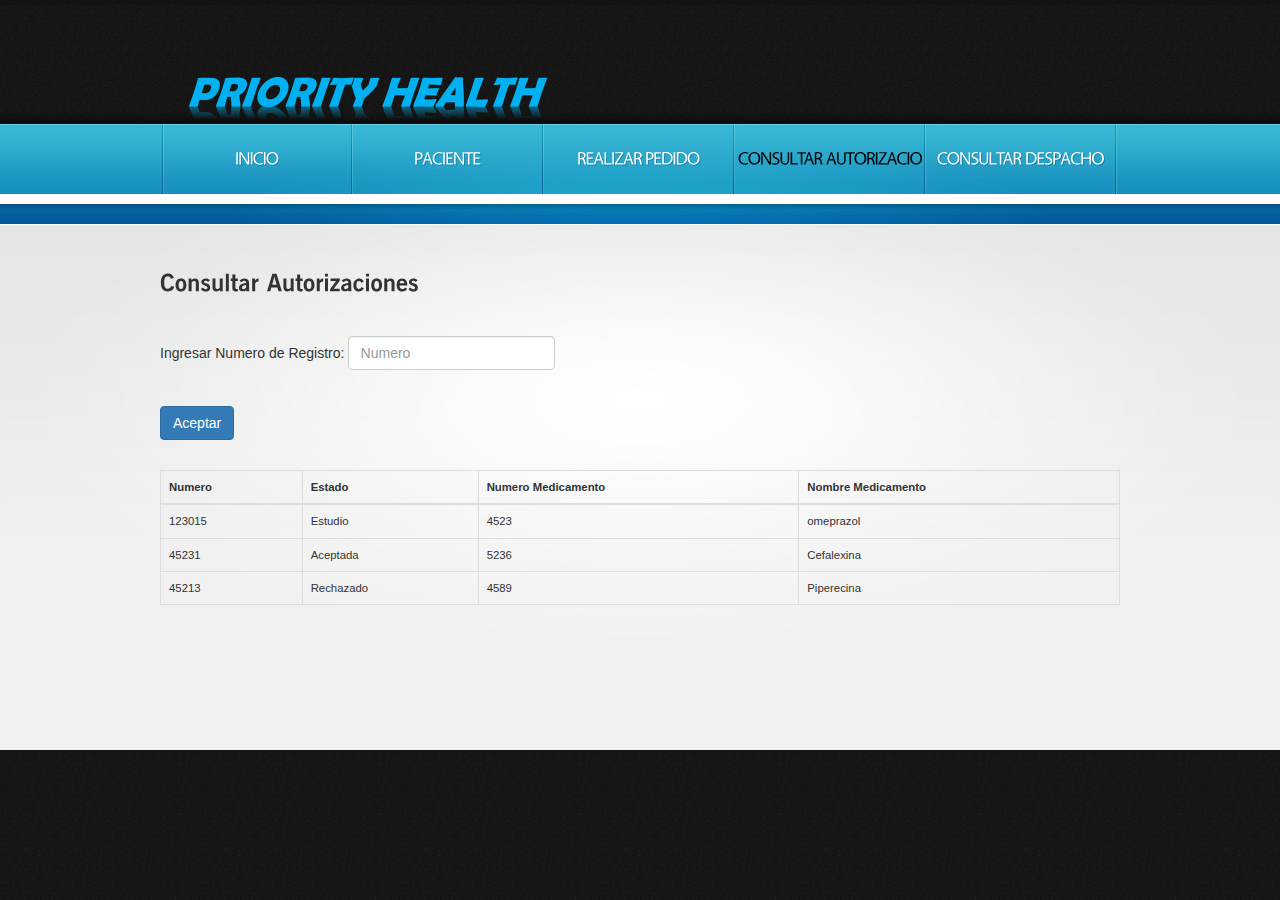
<file: WebApplication1/src/main/webapp/consultarAutorizacion.html>
<!DOCTYPE html>
<html lang="en">
<head>
    <title></title>
    <meta charset="utf-8">
	<meta name="viewport" content="width=device-width, initial-scale=1, maximum-scale=1">
    <link rel="stylesheet" href="css/reset.css" type="text/css" media="screen">
    <link rel="stylesheet" href="css/style.css" type="text/css" media="screen">
    <link rel="stylesheet" href="css/zerogrid.css" type="text/css" media="screen">
	<link rel="stylesheet" href="css/responsive.css" type="text/css" media="screen"> 
	<script src="js/css3-mediaqueries.js"></script>
    <script src="js/jquery-1.6.3.min.js" type="text/javascript"></script>
    <script src="js/cufon-yui.js" type="text/javascript"></script>
    <script src="js/cufon-replace.js" type="text/javascript"></script>
    <script src="js/NewsGoth_400.font.js" type="text/javascript"></script>
	<script src="js/NewsGoth_700.font.js" type="text/javascript"></script>
    <script src="js/NewsGoth_Lt_BT_italic_400.font.js" type="text/javascript"></script>
    <script src="js/Vegur_400.font.js" type="text/javascript"></script> 
    <script src="js/FF-cash.js" type="text/javascript"></script>
	<!--[if lt IE 7]>
    <div style=' clear: both; text-align:center; position: relative;'>
        <a href="http://windows.microsoft.com/en-US/internet-explorer/products/ie/home?ocid=ie6_countdown_bannercode">
        	<img src="http://storage.ie6countdown.com/assets/100/images/banners/warning_bar_0000_us.jpg" border="0" height="42" width="820" alt="You are using an outdated browser. For a faster, safer browsing experience, upgrade for free today." />
        </a>
    </div>
	<![endif]-->
    <!--[if lt IE 9]>
   		<script type="text/javascript" src="js/html5.js"></script>
        <link rel="stylesheet" href="css/ie.css" type="text/css" media="screen">
	<![endif]-->
    
        
        <link href="css/bootstrap.min.css" rel="stylesheet">
</head>

<body id="page4">
	<div class="extra">
    	<!--==============================header=================================-->
        <header>
        	<div class="row-top">
            	<div class="main">
                	<div class="wrapper">
                    	<h1><a href="index.html">Consultar Autorizacion</a></h1>
                       
                    </div>
                </div>
            </div>
            <div class="menu-row">
            	<div class="menu-bg">
                    <div class="main">
                        <nav class="indent-left">
                            <ul class="menu wrapper">
                                <li><a href="index.html">Inicio</a></li>
                                <li><a href="loginPaciente.html">Paciente</a></li>
                                <li><a href="realizarPedido.html">Realizar Pedido</a></li>
                                <li class="active"><a href="consultarAutorizacion.html">Consultar Autorizacio</a></li>
                                <li><a href="consultarDespacho.html">Consultar Despacho</a></li>
                            </ul>
                        </nav>
                    </div>
                </div>
            </div>
            <div class="row-bot">
            	<div class="center-shadow">
                </div>
            </div>
        </header>
        
        <!--==============================content================================-->
        <section id="content"><div class="ic">More Website Templates @ TemplateMonster.com. December10, 2011!</div>
            <div class="content-bg">
                <div class="main">
                    <div class="zerogrid">
                        <div class="wrapper">
                            <article class="col-full">
                            	<h3>Consultar Autorizaciones</h3>
                                <div class="wrapper p3"></div>
                              
                                <form class="form-inline">
                                    <div class="form-group">
                                        <label for="exampleInputName2"><h5>Ingresar Numero de Registro:</h5></label>
                                        <input type="text" class="form-control" id="formGroupInputLarge" placeholder="Numero">
                                    </div>
                                </form>
                                <div class="wrapper p3"></div>          
                                <button type="button" class="btn btn-primary">Aceptar</button>
                               <div class="wrapper p3"></div>
                              
                                <div> 
                                    
                                    <table class="table table-bordered">
                                      <thead>
                                        <tr>
                                          <th>Numero</th>
                                          <th>Estado</th>
                                          <th>Numero Medicamento</th>
                                          <th>Nombre Medicamento</th>
                                        </tr>
                                      </thead>
                                      <tbody>
                                        <tr>
                                          <td>123015</td>
                                          <td>Estudio</td>
                                          <td>4523</td>
                                          <td>omeprazol</td>
                                          
                                        </tr>
                                        <tr>
                                          <td>45231</td>
                                          <td>Aceptada</td>
                                          <td>5236</td>
                                          <td>Cefalexina</td>
                                        </tr>
                                        <tr>
                                          <td>45213</td>
                                          <td>Rechazado</td>
                                          <td>4589</td>
                                          <td>Piperecina</td>
                                       
                                      </tbody>
                                    </table>
                                </div>
                                
                            </article>
                        </div>
                    </div>
                </div>
                <div class="block"></div>
            </div>
        </section>
    </div>
	
	<!--==============================footer=================================-->
    <footer>
        <div class="padding">
            <div class="main">
                <div class="zerogrid">
                    <div class="wrapper">
                        
                            
                    </div>
                </div>
            </div>
        </div>
    </footer>
	<script type="text/javascript"> Cufon.now(); </script>
</body>
</html>
</file>
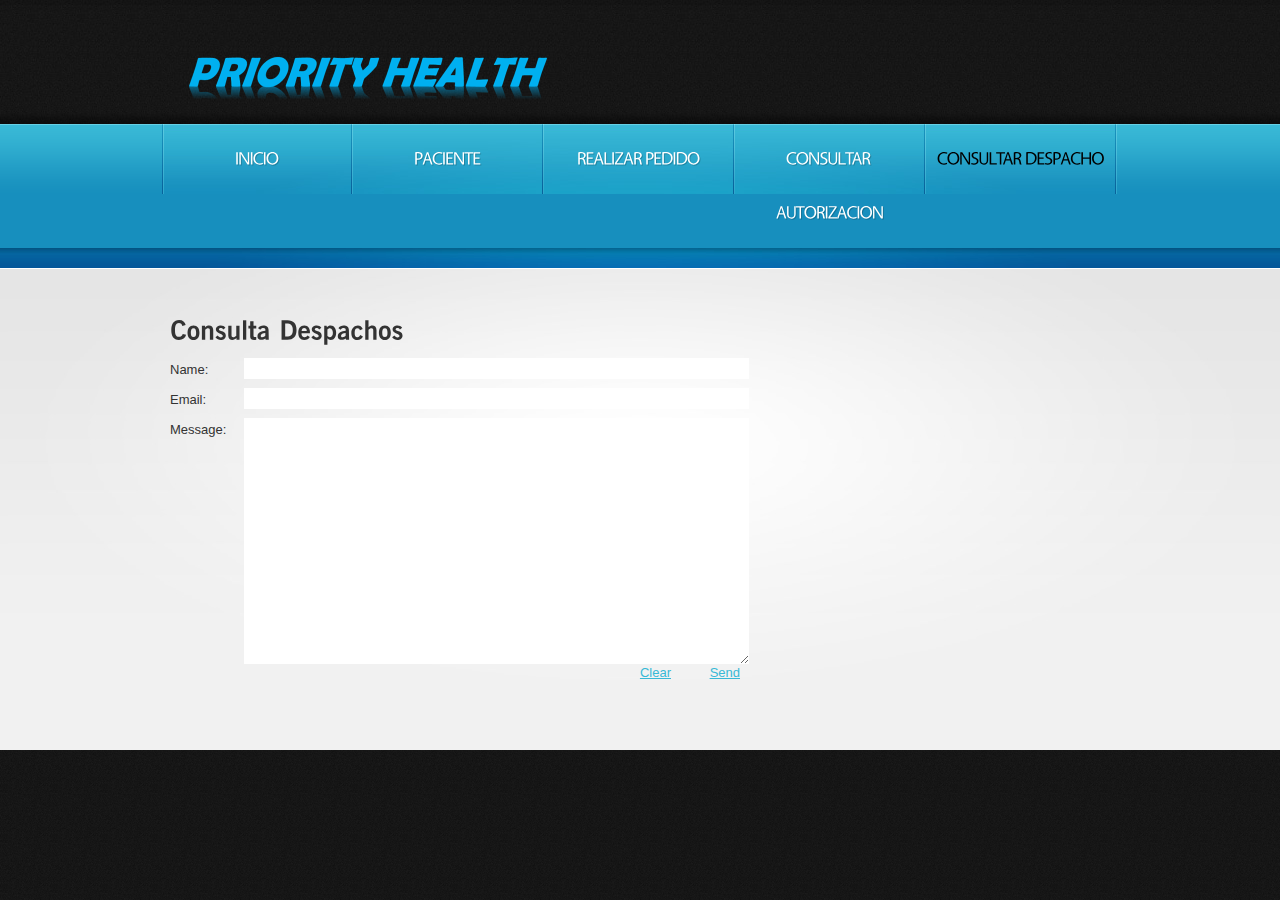
<file: WebApplication1/src/main/webapp/consultarDespacho.html>
<!DOCTYPE html>
<html lang="en">
<head>
    <title></title>
    <meta charset="utf-8">
	<meta name="viewport" content="width=device-width, initial-scale=1, maximum-scale=1">
    <link rel="stylesheet" href="css/reset.css" type="text/css" media="screen">
    <link rel="stylesheet" href="css/style.css" type="text/css" media="screen">
    <link rel="stylesheet" href="css/zerogrid.css" type="text/css" media="screen">
	<link rel="stylesheet" href="css/responsive.css" type="text/css" media="screen"> 
	<script src="js/css3-mediaqueries.js"></script>  
    <script src="js/jquery-1.6.3.min.js" type="text/javascript"></script>
    <script src="js/cufon-yui.js" type="text/javascript"></script>
    <script src="js/cufon-replace.js" type="text/javascript"></script>
    <script src="js/NewsGoth_400.font.js" type="text/javascript"></script>
	<script src="js/NewsGoth_700.font.js" type="text/javascript"></script>
    <script src="js/NewsGoth_Lt_BT_italic_400.font.js" type="text/javascript"></script>
    <script src="js/Vegur_400.font.js" type="text/javascript"></script> 
    <script src="js/FF-cash.js" type="text/javascript"></script>
	<!--[if lt IE 7]>
    <div style=' clear: both; text-align:center; position: relative;'>
        <a href="http://windows.microsoft.com/en-US/internet-explorer/products/ie/home?ocid=ie6_countdown_bannercode">
        	<img src="http://storage.ie6countdown.com/assets/100/images/banners/warning_bar_0000_us.jpg" border="0" height="42" width="820" alt="You are using an outdated browser. For a faster, safer browsing experience, upgrade for free today." />
        </a>
    </div>
	<![endif]-->
    <!--[if lt IE 9]>
   		<script type="text/javascript" src="js/html5.js"></script>
        <link rel="stylesheet" href="css/ie.css" type="text/css" media="screen">
	<![endif]-->
</head>
<body id="page5">
	<div class="extra">
    	<!--==============================header=================================-->
        <header>
        	<div class="row-top">
            	<div class="main">
                	<div class="wrapper">
                    	<h1><a href="index.html">Consulting</a></h1>
                       
                    </div>
                </div>
            </div>
            <div class="menu-row">
            	<div class="menu-bg">
                    <div class="main">
                        <nav class="indent-left">
                            <ul class="menu wrapper">
                                <li><a href="index.html">Inicio</a></li>
                                <li><a href="loginPaciente.html">Paciente</a></li>
                                <li><a href="realizarPedido.html">Realizar Pedido</a></li>
                                <li><a href="consultarAutorizacion.html">Consultar Autorizacion</a></li>
                                <li class="active"><a href="consultarDespacho.html">Consultar Despacho</a></li>
                            </ul>
                        </nav>
                    </div>
                </div>
            </div>
            <div class="row-bot">
            	<div class="center-shadow">
                </div>
            </div>
        </header>
        
        <!--==============================content================================-->
        <section id="content"><div class="ic">More Website Templates @ TemplateMonster.com. December10, 2011!</div>
            <div class="content-bg">
                <div class="main">
                    <div class="zerogrid">
                        <div class="wrapper">
                        	<article class="col-2-3">
								<div class="wrap-col">
                            	<h3>Consulta Despachos</h3>
                                <form id="contact-form2" method="post" enctype="multipart/form-data">                    
                                    <fieldset>
                                          <label><span class="text-form">Name:</span><input name="p1" type="text" /></label>
                                          <label><span class="text-form">Email:</span><input name="p2" type="text" /></label>                              
                                          <div class="wrapper">
                                            <div class="text-form">Message:</div>
                                            <div class="extra-wrap">
                                                <textarea></textarea>
                                                <div class="clear"></div>
                                                <div class="buttons2">
                                                    <a href="#" onClick="document.getElementById('contact-form2').reset()">Clear</a>
                                                    <a href="#" onClick="document.getElementById('contact-form2').submit()">Send</a>
                                                </div> 
                                            </div>
                                          </div>                            
                                    </fieldset>						
                                </form>
								</div>
                            </article>    
                                                 
                        </div>
                    </div>
                </div>
                <div class="block"></div>
            </div>
        </section>
    </div>
	
	<!--==============================footer=================================-->
    <footer>
        <div class="padding">
            <div class="main">
                <div class="zerogrid">
                    <div class="wrapper">
                        
                        
                    </div>
                </div>
            </div>
        </div>
    </footer>
	<script type="text/javascript"> Cufon.now(); </script>
</body>
</html>
</file>
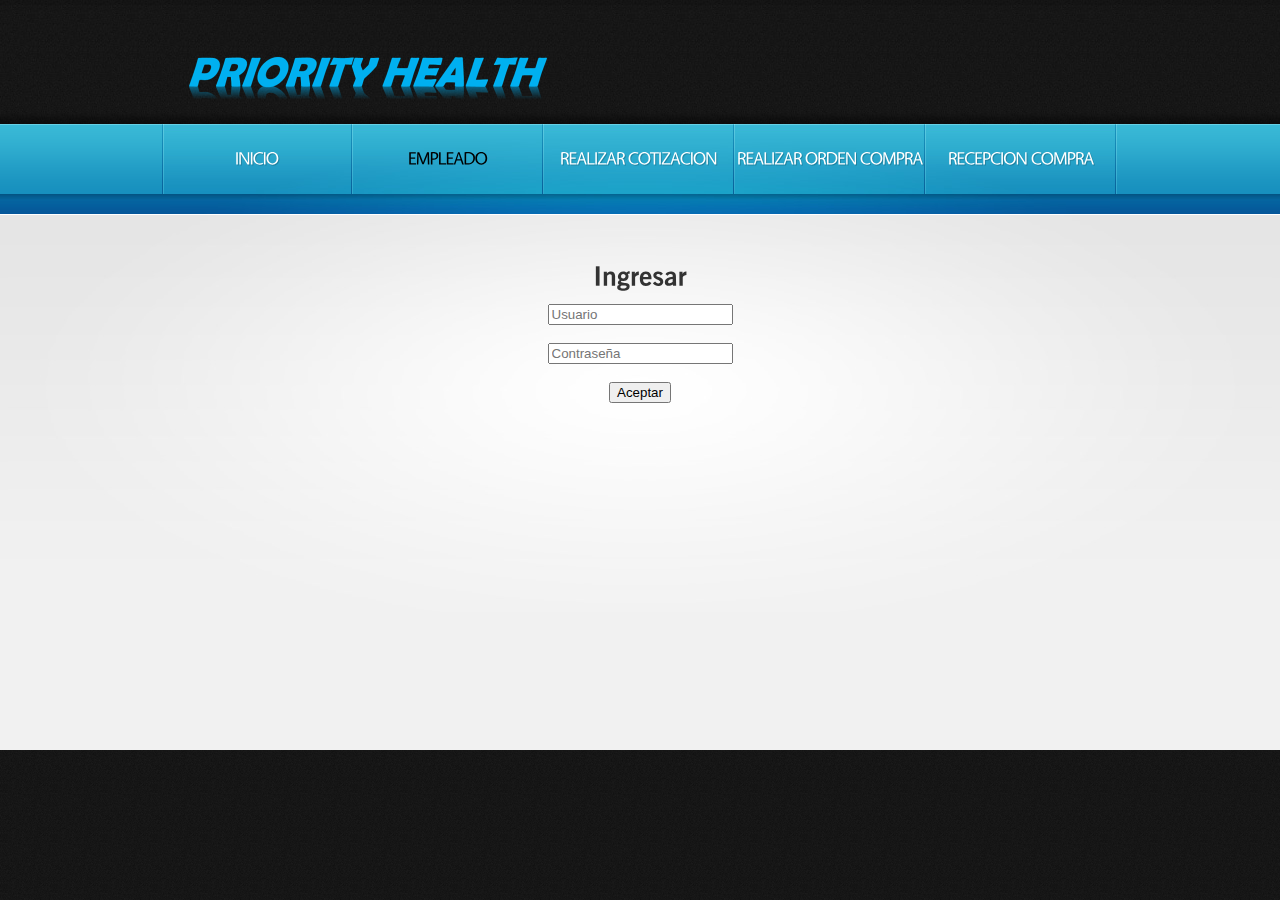
<file: WebApplication1/src/main/webapp/loginEmpleado.html>
<!DOCTYPE html>
<html lang="en">
<head>
    <title></title>
    <meta charset="utf-8">
	<meta name="viewport" content="width=device-width, initial-scale=1, maximum-scale=1">
    <link rel="stylesheet" href="css/reset.css" type="text/css" media="screen">
    <link rel="stylesheet" href="css/style.css" type="text/css" media="screen">
    <link rel="stylesheet" href="css/zerogrid.css" type="text/css" media="screen">
	<link rel="stylesheet" href="css/responsive.css" type="text/css" media="screen"> 
	<script src="js/css3-mediaqueries.js"></script>
    <script src="js/jquery-1.6.3.min.js" type="text/javascript"></script>
    <script src="js/cufon-yui.js" type="text/javascript"></script>
    <script src="js/cufon-replace.js" type="text/javascript"></script>
    <script src="js/NewsGoth_400.font.js" type="text/javascript"></script>
	<script src="js/NewsGoth_700.font.js" type="text/javascript"></script>
    <script src="js/NewsGoth_Lt_BT_italic_400.font.js" type="text/javascript"></script>
    <script src="js/Vegur_400.font.js" type="text/javascript"></script> 
    <script src="js/FF-cash.js" type="text/javascript"></script>
	<!--[if lt IE 7]>
    <div style=' clear: both; text-align:center; position: relative;'>
        <a href="http://windows.microsoft.com/en-US/internet-explorer/products/ie/home?ocid=ie6_countdown_bannercode">
        	<img src="http://storage.ie6countdown.com/assets/100/images/banners/warning_bar_0000_us.jpg" border="0" height="42" width="820" alt="You are using an outdated browser. For a faster, safer browsing experience, upgrade for free today." />
        </a>
    </div>
	<![endif]-->
    <!--[if lt IE 9]>
   		<script type="text/javascript" src="js/html5.js"></script>
        <link rel="stylesheet" href="css/ie.css" type="text/css" media="screen">
	<![endif]-->
</head>
<body id="page2">
	<div class="extra">
    	<!--==============================header=================================-->
        <header>
        	<div class="row-top">
            	<div class="main">
                	<div class="wrapper">
                    	<h1><a href="index.html">Inicio</a></h1>
                        
                    </div>
                </div>
            </div>
            <div class="menu-row">
            	<div class="menu-bg">
                    <div class="main">
                        <nav class="indent-left">
                            <ul class="menu wrapper">
                                <li><a href="index.html">Inicio</a></li>
                                <li class="active"><a href="loginEmpleado.html">Empleado</a></li>
                                <li><a href="realizarCotizacion.html">Realizar Cotizacion</a></li>
                                <li><a href="realizarOrdenCompra.html">Realizar Orden Compra</a></li>
                                <li><a href="recepcionOrdenCompra.html">Recepcion Compra</a></li>
                            </ul>
                        </nav>
                    </div>
                </div>
            </div>
            <div class="row-bot">
            	<div class="center-shadow">
                </div>
            </div>
        </header>
        
        <!--==============================content================================-->
          <section id="content"><div class="ic">More Website Templates @ TemplateMonster.com. December10, 2011!</div>
            <div class="content-bg">
                <div class="main">
                    <div class="zerogrid">
                        <div class="wrapper">
                           
			<div class="wrap-col" align="center">
                                <h3>Ingresar</h3>
                                <form name="loginForm" novalidate 
                                      ng-app="LoginApp" ng-controller="loginPacienteController as sk" ng-submit="sk.login()">
                                    <div class="form-group" align="center">
                                        <input class="form-control" name="usuario" type="text" 
                                               placeholder="Usuario" required ng-model="empleado.idpaciente" />
                                        <br><br>
                                    </div>
                                    <div class="form-group" align="center">
                                        <input class="form-control" name="contraseña" type="contraseña" 
                                               placeholder="Contraseña" required ng-model="empleado.contrasena" />
                                       
                                    </div>
                                    <div class="form-group" align="center">
                                       <br><button type="aceptart" class="btn btn-primary pull-right" 
                                                value="Aceptar" title="Aceptar" ng-disabled="!loginForm.$valid">
                                            <span>Aceptar</span>
                                        </button>
                                    </div>
                                </form>
                                
                                
                                
                              
                                
								</div>
                                                   </div>
                    </div>
                </div>
                <div class="block"></div>
            </div>
        </section>
    </div>
	
	<!--==============================footer=================================-->
    <footer>
        <div class="padding">
            <div class="main">
                <div class="zerogrid">
                    
                </div>
            </div>
        </div>
    </footer>
	<script type="text/javascript"> Cufon.now(); </script>
</body>
</html>
</file>
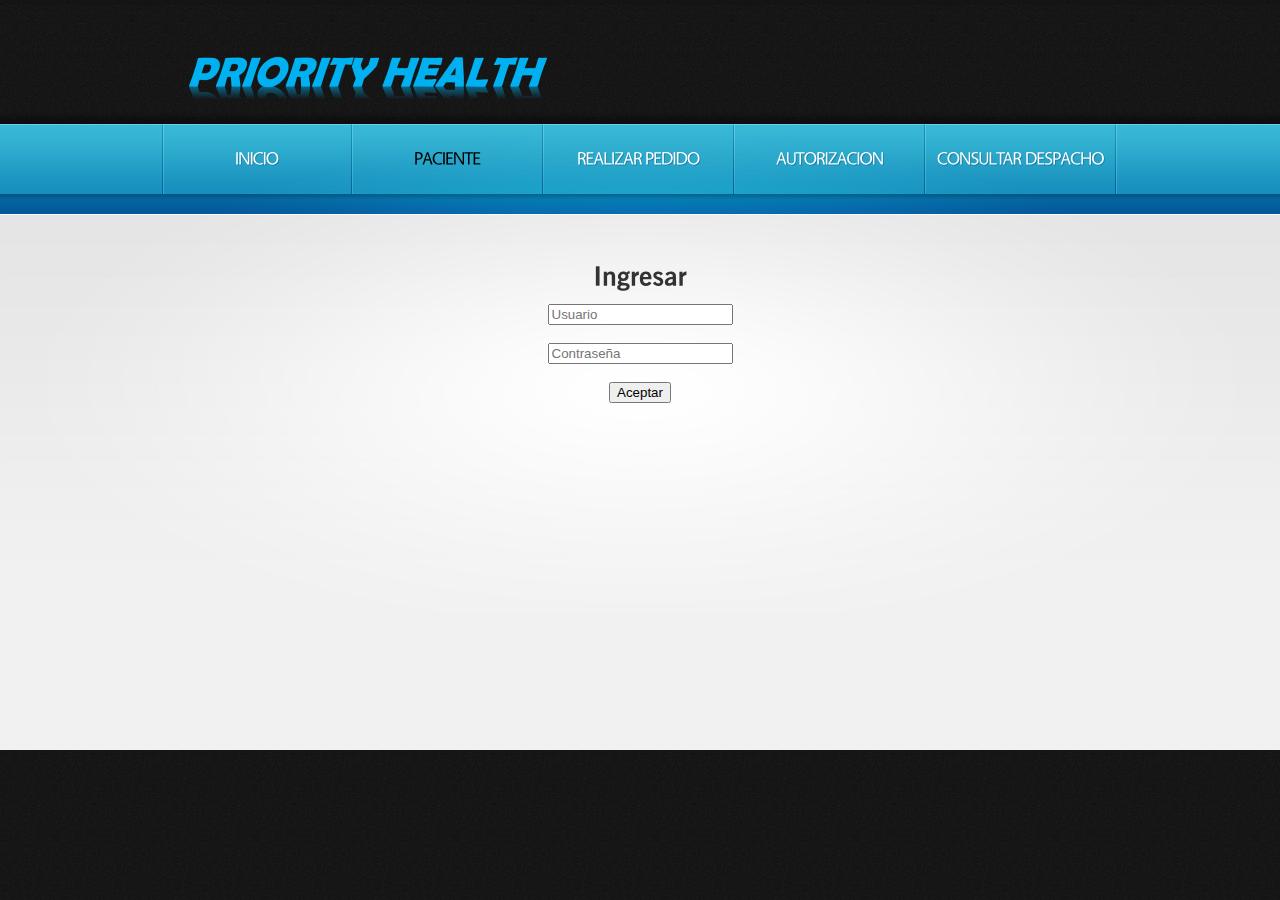
<file: WebApplication1/src/main/webapp/loginPaciente.html>
<!DOCTYPE html>
<html ng-app="loginPacienteController" lang="en">
<head>
    <title></title>
    <meta charset="utf-8">
	<meta name="viewport" content="width=device-width, initial-scale=1, maximum-scale=1">
    
     <link rel="stylesheet" href="css/reset.css" type="text/css" media="screen">
    <link rel="stylesheet" href="css/style.css" type="text/css" media="screen">
    <link rel="stylesheet" href="css/zerogrid.css" type="text/css" media="screen">
	<link rel="stylesheet" href="css/responsive.css" type="text/css" media="screen"> 
	<script src="js/css3-mediaqueries.js"></script>
    <script src="js/jquery-1.6.3.min.js" type="text/javascript"></script>
    <script src="js/cufon-yui.js" type="text/javascript"></script>
    <script src="js/cufon-replace.js" type="text/javascript"></script>
    <script src="js/NewsGoth_400.font.js" type="text/javascript"></script>
	<script src="js/NewsGoth_700.font.js" type="text/javascript"></script>
    <script src="js/NewsGoth_Lt_BT_italic_400.font.js" type="text/javascript"></script>
    <script src="js/Vegur_400.font.js" type="text/javascript"></script> 
    <script src="js/FF-cash.js" type="text/javascript"></script>
    
    
     <script src="js/libs/angular.min.js"></script>
     <script src="js/libs/angular-route.min.js"></script>
     <!--<script src="js/app/productservices.js"></script>-->
     <script src="js/app/shoppingkartcontroller.js"></script>
    
	
</head>
<body id="page2">
	<div class="extra">
    	<!--==============================header=================================-->
        <header>
        	<div class="row-top">
            	<div class="main">
                	<div class="wrapper">
                    	<h1><a href="index.html">Inicio</a></h1>
                        
                    </div>
                </div>
            </div>
            <div class="menu-row">
            	<div class="menu-bg">
                    <div class="main">
                        <nav class="indent-left">
                            <ul class="menu wrapper">
                                <li><a href="index.html">Inicio</a></li>
                                <li class="active"><a href="loginPaciente.html">Paciente</a></li>
                                <li><a href="realizarPedido.html">Realizar Pedido</a></li>
                                <li><a href="consultarAutorizacion.html">Autorizacion</a></li>
                                <li><a href="consultarDespacho.html">Consultar despacho</a></li>
                            </ul>
                        </nav>
                    </div>
                </div>
            </div>
            <div class="row-bot">
            	<div class="center-shadow">
                </div>
            </div>
        </header>
        
        <!--==============================content================================-->
        <section id="content"><div class="ic"></div>
            <div class="content-bg">
                <div class="main">
                    <div class="zerogrid">
                        <div class="wrapper">
                           
			<div class="wrap-col" align="center">
                                <h3>Ingresar</h3>
                                <form name="loginForm" novalidate 
                                      ng-app="LoginApp" ng-controller="loginPacienteController as lc" ng-submit="lc.login()">
                                    <div class="form-group" align="center">
                                        <input class="form-control" name="usuario" type="text" 
                                               placeholder="Usuario" required ng-model="paciente.idpaciente" />
                                        <br><br>
                                    </div>
                                    <div class="form-group" align="center">
                                        <input class="form-control" name="contraseña" type="password" 
                                               placeholder="Contraseña" required ng-model="paciente.contrasena" />
                                       
                                    </div>
                                    <div class="form-group" align="center">
                                       <br><button type="aceptart" class="btn btn-primary pull-right" 
                                                value="Aceptar" title="Aceptar" ng-disabled="!loginForm.$valid">
                                            <span>Aceptar</span>
                                        </button>
                                    </div>
                                </form>
                                
                                
                                
                              
                                
								</div>
                                                   </div>
                    </div>
                </div>
                <div class="block"></div>
            </div>
        </section>
    </div>
	
	<!--==============================footer=================================-->
    <footer>
        <div class="padding">
            <div class="main">
                <div class="zerogrid">
                    <!--<div class="wrapper">
                        <article class="col-2-3">
							<div class="wrap-col">
                            <h4>Contact Form:</h4>
                            <form id="contact-form" method="post">
                                <fieldset>
                                    <label><input name="email" value="Email" onBlur="if(this.value=='') this.value='Email'" onFocus="if(this.value =='Email' ) this.value=''" /></label>
                                    <label><input name="subject" value="Subject" onBlur="if(this.value=='') this.value='Subject'" onFocus="if(this.value =='Subject' ) this.value=''" /></label>
                                    <textarea onBlur="if(this.value=='') this.value='Message'" onFocus="if(this.value =='Message' ) this.value=''">Message</textarea>
                                    <div class="buttons">
                                        <a href="#" onClick="document.getElementById('contact-form').reset()">Clear</a>
                                        <a href="#" onClick="document.getElementById('contact-form').submit()">Send</a>
                                    </div>											
                                </fieldset>           
                            </form>
							</div>
                        </article>
                        <article class="col-1-3">
							<div class="wrap-col">
                        	<h4 class="indent-bot">Link to Us:</h4>
                            <ul class="list-services border-bot img-indent-bot">
                            	<li><a href="#">Facebook</a></li>
                                <li><a class="item-1" href="#">Twitter</a></li>
                                <li><a class="item-2" href="#">Picassa</a></li>
                                <li><a class="item-3" href="#">You Tube</a></li>
                            </ul>
                            <p class="p1">Copyright &copy; 2011 </p>
                            <p class="p1"><a class="link" target="_blank" href="http://www.templateMonster.com/" rel="nofollow">Free Html5 Templates</a> by TemplateMonster.com</p>
							<p class="p1"><a class="link" target="_blank" href="http://www.zerotheme.com/432/free-responsive-html5-css3-website-templates.html" rel="nofollow">Free Responsive Templates</a> by Zerotheme.com</p>
                            <!-- {%FOOTER_LINK} -->
						<!--</div>
                        </article>
                    </div>-->
                </div>
            </div>
        </div>
    </footer>
	<script type="text/javascript"> Cufon.now(); </script>
</body>
</html>
</file>
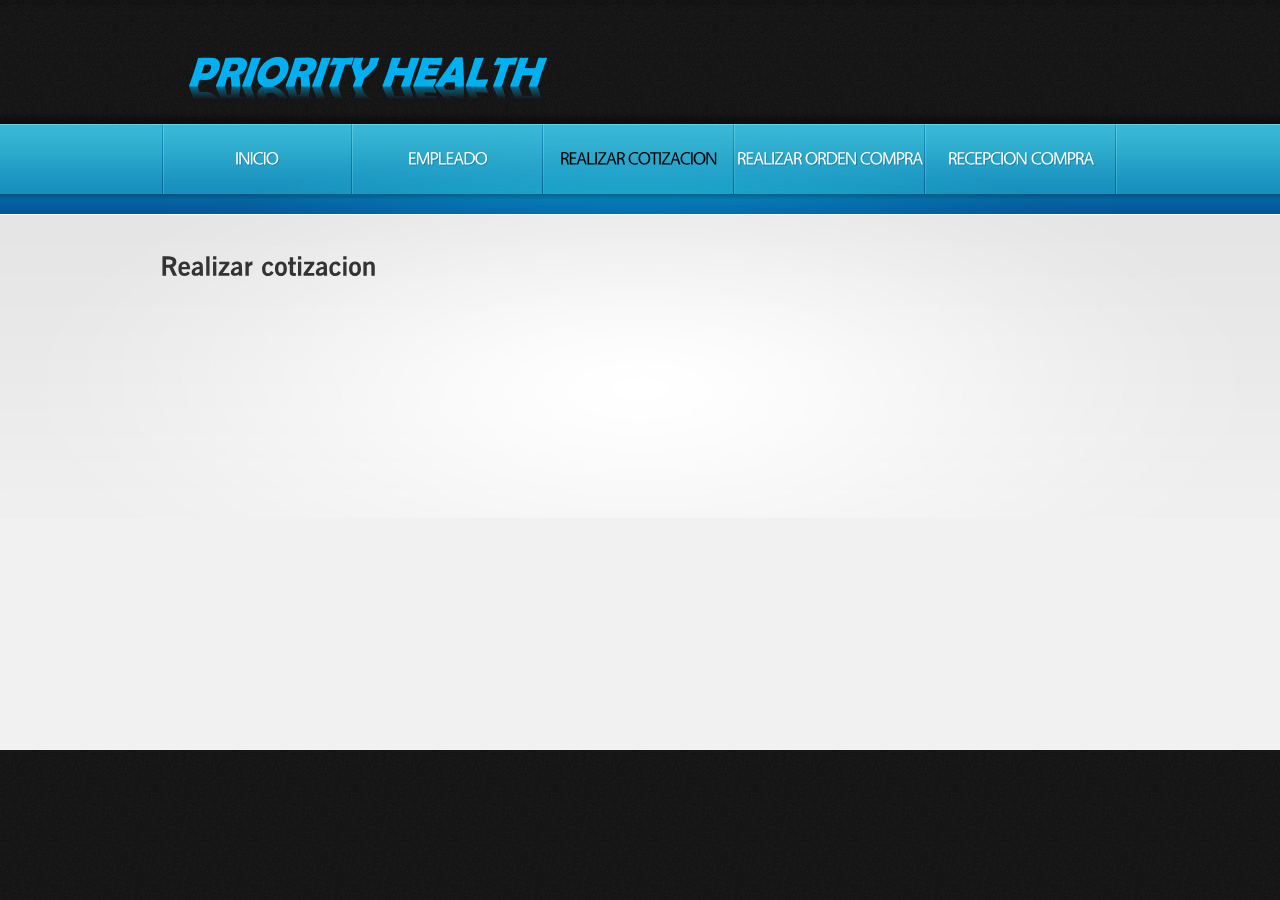
<file: WebApplication1/src/main/webapp/realizarCotizacion.html>
<!DOCTYPE html>
<html lang="en">
<head>
    <title></title>
    <meta charset="utf-8">
	<meta name="viewport" content="width=device-width, initial-scale=1, maximum-scale=1">
    <link rel="stylesheet" href="css/reset.css" type="text/css" media="screen">
    <link rel="stylesheet" href="css/style.css" type="text/css" media="screen">
    <link rel="stylesheet" href="css/zerogrid.css" type="text/css" media="screen">
	<link rel="stylesheet" href="css/responsive.css" type="text/css" media="screen"> 
	<script src="js/css3-mediaqueries.js"></script>  
    <script src="js/jquery-1.6.3.min.js" type="text/javascript"></script>
    <script src="js/cufon-yui.js" type="text/javascript"></script>
    <script src="js/cufon-replace.js" type="text/javascript"></script>
    <script src="js/NewsGoth_400.font.js" type="text/javascript"></script>
	<script src="js/NewsGoth_700.font.js" type="text/javascript"></script>
    <script src="js/NewsGoth_Lt_BT_italic_400.font.js" type="text/javascript"></script>
    <script src="js/Vegur_400.font.js" type="text/javascript"></script> 
    <script src="js/FF-cash.js" type="text/javascript"></script>
	<!--[if lt IE 7]>
    <div style=' clear: both; text-align:center; position: relative;'>
        <a href="http://windows.microsoft.com/en-US/internet-explorer/products/ie/home?ocid=ie6_countdown_bannercode">
        	<img src="http://storage.ie6countdown.com/assets/100/images/banners/warning_bar_0000_us.jpg" border="0" height="42" width="820" alt="You are using an outdated browser. For a faster, safer browsing experience, upgrade for free today." />
        </a>
    </div>
	<![endif]-->
    <!--[if lt IE 9]>
   		<script type="text/javascript" src="js/html5.js"></script>
        <link rel="stylesheet" href="css/ie.css" type="text/css" media="screen">
	<![endif]-->
</head>
<body id="page3">
	<div class="extra">
    	<!--==============================header=================================-->
        <header>
        	<div class="row-top">
            	<div class="main">
                	<div class="wrapper">
                    	<h1><a href="index.html">Inicio</a></h1>
                        
                    </div>
                </div>
            </div>
            <div class="menu-row">
            	<div class="menu-bg">
                    <div class="main">
                        <nav class="indent-left">
                            <ul class="menu wrapper">
                                <li><a href="index.html">Inicio</a></li>
                                <li><a href="loginEmpleado.html">Empleado</a></li>
                                <li class="active"><a href="realizarCotizacion.html">Realizar Cotizacion</a></li>
                                <li><a href="realizarOrdenCompra.html">Realizar Orden Compra</a></li>
                                <li><a href="recepcionOrdenCompra.html">Recepcion Compra</a></li>
                            </ul>
                        </nav>
                    </div>
                </div>
            </div>
            <div class="row-bot">
            	<div class="center-shadow">
                </div>
            </div>
        </header>
        
        <!--==============================content================================-->
        <section id="content"><div class="ic">More Website Templates @ TemplateMonster.com. December10, 2011!</div>
            <div class="content-bg">
                <div class="main">
                    <div class="zerogrid">
                        <div class="wrapper img-indent-bot">
                            
                            	<h3>Realizar cotizacion</h3>
                               
                        </div>
                      
                    </div>
                </div>
                <div class="block"></div>
            </div>
        </section>
    </div>
	
	<!--==============================footer=================================-->
    <footer>
        <div class="padding">
            <div class="main">
                <div class="zerogrid">
                    <div class="wrapper">
                       
                    </div>
                </div>
            </div>
        </div>
    </footer>
	<script type="text/javascript"> Cufon.now(); </script>
</body>
</html>
</file>
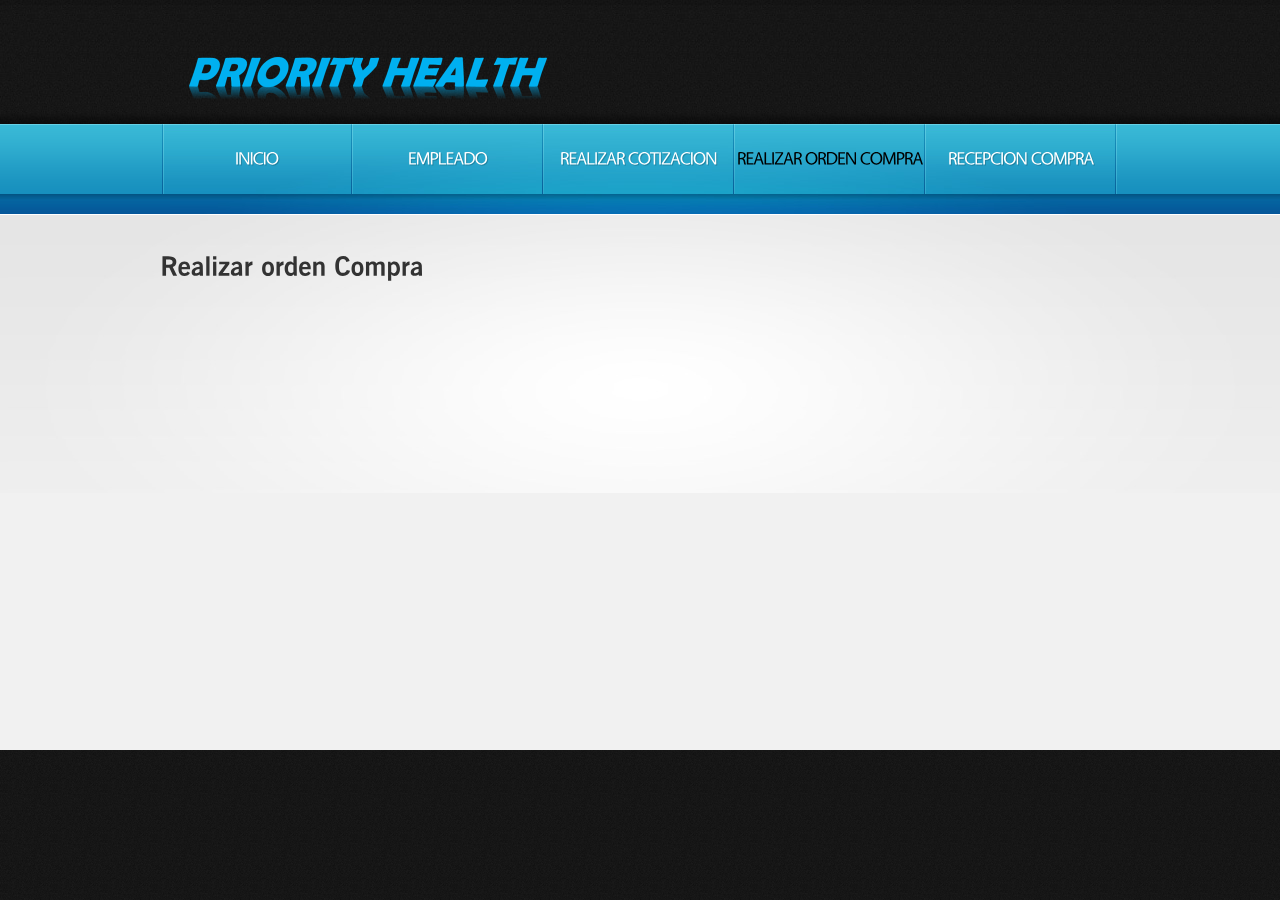
<file: WebApplication1/src/main/webapp/realizarOrdenCompra.html>
<!DOCTYPE html>
<html lang="en">
<head>
    <title></title>
    <meta charset="utf-8">
	<meta name="viewport" content="width=device-width, initial-scale=1, maximum-scale=1">
    <link rel="stylesheet" href="css/reset.css" type="text/css" media="screen">
    <link rel="stylesheet" href="css/style.css" type="text/css" media="screen">
    <link rel="stylesheet" href="css/zerogrid.css" type="text/css" media="screen">
	<link rel="stylesheet" href="css/responsive.css" type="text/css" media="screen"> 
	<script src="js/css3-mediaqueries.js"></script>
    <script src="js/jquery-1.6.3.min.js" type="text/javascript"></script>
    <script src="js/cufon-yui.js" type="text/javascript"></script>
    <script src="js/cufon-replace.js" type="text/javascript"></script>
    <script src="js/NewsGoth_400.font.js" type="text/javascript"></script>
	<script src="js/NewsGoth_700.font.js" type="text/javascript"></script>
    <script src="js/NewsGoth_Lt_BT_italic_400.font.js" type="text/javascript"></script>
    <script src="js/Vegur_400.font.js" type="text/javascript"></script> 
    <script src="js/FF-cash.js" type="text/javascript"></script>
	<!--[if lt IE 7]>
    <div style=' clear: both; text-align:center; position: relative;'>
        <a href="http://windows.microsoft.com/en-US/internet-explorer/products/ie/home?ocid=ie6_countdown_bannercode">
        	<img src="http://storage.ie6countdown.com/assets/100/images/banners/warning_bar_0000_us.jpg" border="0" height="42" width="820" alt="You are using an outdated browser. For a faster, safer browsing experience, upgrade for free today." />
        </a>
    </div>
	<![endif]-->
    <!--[if lt IE 9]>
   		<script type="text/javascript" src="js/html5.js"></script>
        <link rel="stylesheet" href="css/ie.css" type="text/css" media="screen">
	<![endif]-->
</head>
<body id="page4">
	<div class="extra">
    	<!--==============================header=================================-->
        <header>
        	<div class="row-top">
            	<div class="main">
                	<div class="wrapper">
                    	<h1><a href="index.html">Consulting</a></h1>
                       
                    </div>
                </div>
            </div>
            <div class="menu-row">
            	<div class="menu-bg">
                    <div class="main">
                        <nav class="indent-left">
                            <ul class="menu wrapper">
                               <li><a href="index.html">Inicio</a></li>
                                <li><a href="loginEmpleado.html">Empleado</a></li>
                                <li><a href="realizarCotizacion.html">Realizar Cotizacion</a></li>
                                <li class="active"><a href="realizarOrdenCompra.html">Realizar Orden Compra</a></li>
                                <li><a href="recepcionOrdenCompra.html">Recepcion Compra</a></li>
                            </ul>
                        </nav>
                    </div>
                </div>
            </div>
            <div class="row-bot">
            	<div class="center-shadow">
                </div>
            </div>
        </header>
        
        <!--==============================content================================-->
        <section id="content"><div class="ic">More Website Templates @ TemplateMonster.com. December10, 2011!</div>
            <div class="content-bg">
                <div class="main">
                    <div class="zerogrid">
                        <div class="wrapper">
                           
                            	<h3>Realizar orden Compra</h3>
                                
                        </div>
                    </div>
                </div>
                <div class="block"></div>
            </div>
        </section>
    </div>
	
	<!--==============================footer=================================-->
    <footer>
        <div class="padding">
            <div class="main">
                <div class="zerogrid">
                    <div class="wrapper">
                        
                            
                    </div>
                </div>
            </div>
        </div>
    </footer>
	<script type="text/javascript"> Cufon.now(); </script>
</body>
</html>
</file>
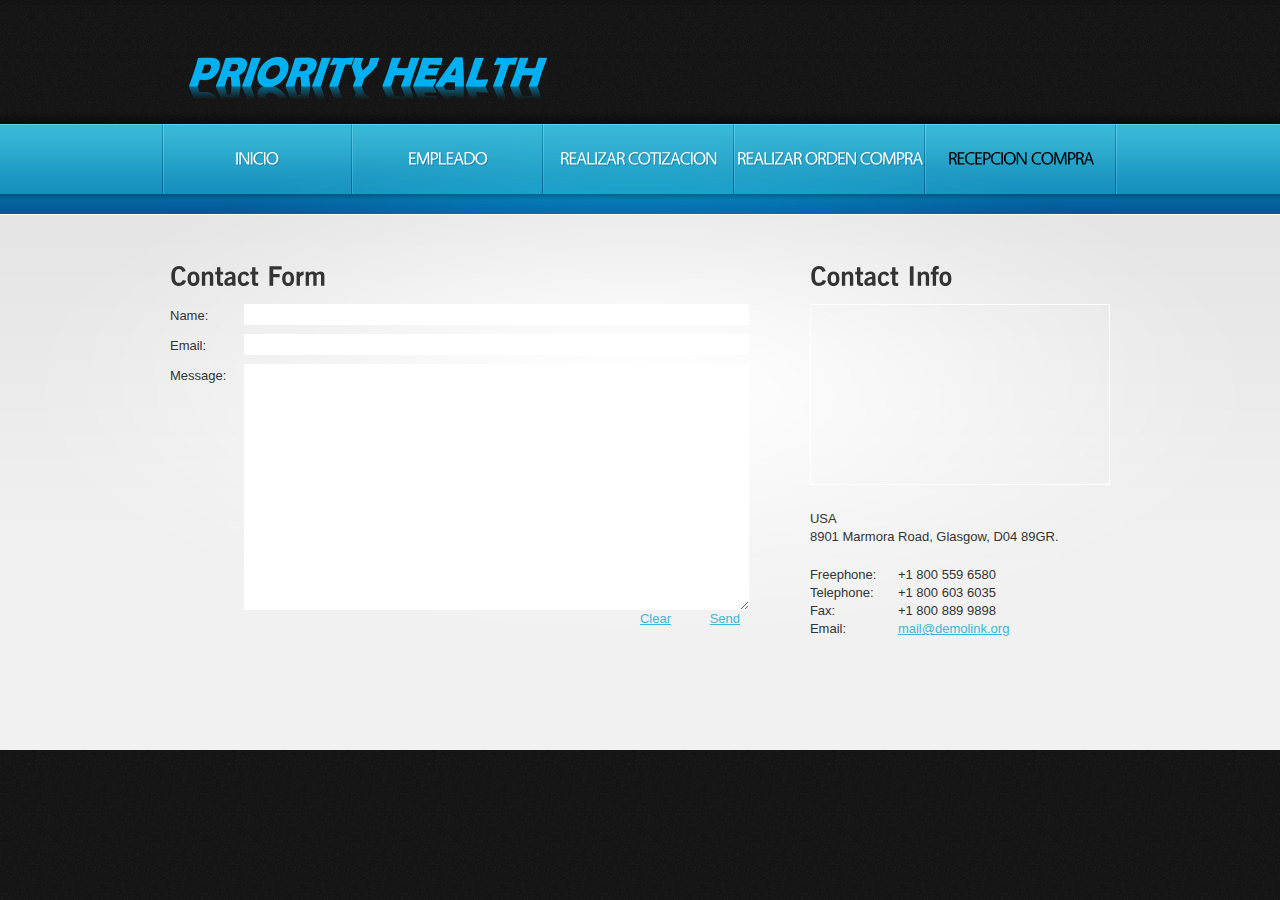
<file: WebApplication1/src/main/webapp/recepcionOrdenCompra.html>
<!DOCTYPE html>
<html lang="en">
<head>
    <title></title>
    <meta charset="utf-8">
	<meta name="viewport" content="width=device-width, initial-scale=1, maximum-scale=1">
    <link rel="stylesheet" href="css/reset.css" type="text/css" media="screen">
    <link rel="stylesheet" href="css/style.css" type="text/css" media="screen">
    <link rel="stylesheet" href="css/zerogrid.css" type="text/css" media="screen">
	<link rel="stylesheet" href="css/responsive.css" type="text/css" media="screen"> 
	<script src="js/css3-mediaqueries.js"></script>  
    <script src="js/jquery-1.6.3.min.js" type="text/javascript"></script>
    <script src="js/cufon-yui.js" type="text/javascript"></script>
    <script src="js/cufon-replace.js" type="text/javascript"></script>
    <script src="js/NewsGoth_400.font.js" type="text/javascript"></script>
	<script src="js/NewsGoth_700.font.js" type="text/javascript"></script>
    <script src="js/NewsGoth_Lt_BT_italic_400.font.js" type="text/javascript"></script>
    <script src="js/Vegur_400.font.js" type="text/javascript"></script> 
    <script src="js/FF-cash.js" type="text/javascript"></script>
	<!--[if lt IE 7]>
    <div style=' clear: both; text-align:center; position: relative;'>
        <a href="http://windows.microsoft.com/en-US/internet-explorer/products/ie/home?ocid=ie6_countdown_bannercode">
        	<img src="http://storage.ie6countdown.com/assets/100/images/banners/warning_bar_0000_us.jpg" border="0" height="42" width="820" alt="You are using an outdated browser. For a faster, safer browsing experience, upgrade for free today." />
        </a>
    </div>
	<![endif]-->
    <!--[if lt IE 9]>
   		<script type="text/javascript" src="js/html5.js"></script>
        <link rel="stylesheet" href="css/ie.css" type="text/css" media="screen">
	<![endif]-->
</head>
<body id="page5">
	<div class="extra">
    	<!--==============================header=================================-->
        <header>
        	<div class="row-top">
            	<div class="main">
                	<div class="wrapper">
                    	<h1><a href="index.html">Consulting</a></h1>
                       
                    </div>
                </div>
            </div>
            <div class="menu-row">
            	<div class="menu-bg">
                    <div class="main">
                        <nav class="indent-left">
                            <ul class="menu wrapper">
                               <li><a href="index.html">Inicio</a></li>
                                <li><a href="loginEmpleado.html">Empleado</a></li>
                                <li><a href="realizarCotizacion.html">Realizar Cotizacion</a></li>
                                <li><a href="realizarOrdenCompra.html">Realizar Orden Compra</a></li>
                                <li class="active"><a href="recepcionOrdenCompra.html">Recepcion Compra</a></li>
                            </ul>
                        </nav>
                    </div>
                </div>
            </div>
            <div class="row-bot">
            	<div class="center-shadow">
                </div>
            </div>
        </header>
        
        <!--==============================content================================-->
        <section id="content"><div class="ic">More Website Templates @ TemplateMonster.com. December10, 2011!</div>
            <div class="content-bg">
                <div class="main">
                    <div class="zerogrid">
                        <div class="wrapper">
                        	<article class="col-2-3">
								<div class="wrap-col">
                            	<h3>Contact Form</h3>
                                <form id="contact-form2" method="post" enctype="multipart/form-data">                    
                                    <fieldset>
                                          <label><span class="text-form">Name:</span><input name="p1" type="text" /></label>
                                          <label><span class="text-form">Email:</span><input name="p2" type="text" /></label>                              
                                          <div class="wrapper">
                                            <div class="text-form">Message:</div>
                                            <div class="extra-wrap">
                                                <textarea></textarea>
                                                <div class="clear"></div>
                                                <div class="buttons2">
                                                    <a href="#" onClick="document.getElementById('contact-form2').reset()">Clear</a>
                                                    <a href="#" onClick="document.getElementById('contact-form2').submit()">Send</a>
                                                </div> 
                                            </div>
                                          </div>                            
                                    </fieldset>						
                                </form>
								</div>
                            </article>    
                            <article class="col-1-3">
								<div class="wrap-col">
                            	<h3>Contact Info</h3>
                                <figure class="img-indent-bot img-border">
                                    <iframe width="298" height="179" src="http://maps.google.com/maps?f=q&amp;source=s_q&amp;hl=en&amp;geocode=&amp;q=Brooklyn,+New+York,+NY,+United+States&amp;aq=0&amp;sll=37.0625,-95.677068&amp;sspn=61.282355,146.513672&amp;ie=UTF8&amp;hq=&amp;hnear=Brooklyn,+Kings,+New+York&amp;ll=40.649974,-73.950005&amp;spn=0.01628,0.025663&amp;z=14&amp;iwloc=A&amp;output=embed"></iframe>
                                </figure>
                                <dl>
                                    <dt class="indent-bot">USA<br>8901 Marmora Road, Glasgow, D04 89GR.</dt>
                                    <dd><span>Freephone:</span>  +1 800 559 6580</dd>
                                    <dd><span>Telephone:</span>  +1 800 603 6035</dd>
                                    <dd><span>Fax:</span>  +1 800 889 9898</dd>
                                    <dd><span>Email:</span><a href="#">mail@demolink.org</a></dd>
                                </dl>
								</div>
                            </article>                        
                        </div>
                    </div>
                </div>
                <div class="block"></div>
            </div>
        </section>
    </div>
	
	<!--==============================footer=================================-->
    <footer>
        <div class="padding">
            <div class="main">
                <div class="zerogrid">
                    <div class="wrapper">
                        
                        
                    </div>
                </div>
            </div>
        </div>
    </footer>
	<script type="text/javascript"> Cufon.now(); </script>
</body>
</html>
</file>
<file: WebApplication1/src/main/webapp/css/style.css>
/* Getting the new tags to behave */
article, aside, audio, canvas, command, datalist, details, embed, figcaption, figure, footer, header, hgroup, keygen, meter, nav, output, progress, section, source, video {display:block}
mark, rp, rt, ruby, summary, time {display:inline}

/* Global properties ======================================================== */
html {width:100%}

body {font-family:Arial, Helvetica, sans-serif; font-size:100%; color:#333; width:100%; background:#f1f1f1}
.ic {border:0;float:right;background:#fff;color:#f00;width:50%;line-height:10px;font-size:10px;margin:-220% 0 0 0;overflow:hidden;padding:0}
.main {
	width:960px; 	
	padding:0;
	margin:0 auto;
	font-size:0.8125em;
	line-height:1.3846em;
}

a {color:#39b9d6; outline:none}
a:hover {text-decoration:none}


.wrapper {width:100%; overflow:hidden; position:relative}
.extra-wrap {overflow:hidden}
 
p {margin-bottom:18px}
.p1 {margin-bottom:8px}
.p2 {margin-bottom:15px}
.p3 {margin-bottom:30px}
.p4 {margin-bottom:40px}
.p5 {margin-bottom:50px}

.reg {text-transform:uppercase}

.fleft {float:left}
.fright {float:right}

.alignright {text-align:right}
.aligncenter {text-align:center}


.color-1 {color:#fff}
.color-2 {color:#333}
.color-3 {color:#39b9d6}

.img-border {border:1px solid #fff}

/*********************************boxes**********************************/
.indent {padding:20px}
.indent-top {padding-top:24px}
.indent-left {padding-left:2px}
.indent-left2 {padding-left:40px}
.indent-left3 {padding-left:20px}
.indent-left4 {padding-left:10px}
.indent-right {padding-right:50px}

.indent-bot {margin-bottom:20px}
.indent-bot2 {margin-bottom:28px}

.prev-indent-bot {margin-bottom:10px}
.img-indent-bot {margin-bottom:25px}
.margin-bot {margin-bottom:35px}

.img-indent {float:left; margin:0 20px 0px 0}	
.img-indent2 {float:left; margin:0 15px 0px 0}	
.img-indent3 {float:left; margin:0 6px 0px 0}	

.buttons a:hover {cursor:pointer}

.menu li a,
.list-1 li a,
.list-2 li a,
.link,
.button,
h1 a {text-decoration:none}	

/*********************************header*************************************/
header {
	width:100%;
	position:relative; 
	z-index:2;
}
.row-top {
	width:100%;
	height:124px;
	background:#131313 url(../images/row-top-tail.jpg) center top repeat-x;
	overflow:hidden;
}

h1 {
	padding:43px 0 0 7px; 
	position:relative;
	float:left;
}
	h1 a {
		display:block; 
		width:392px;
		height:70px;
		text-indent:-9999em;
		background:url(../images/logo.png) 0 0 no-repeat;
	}
	
/***** search form *****/
#search-form {
	padding:45px 10px 0 0;
	float:right;
}
#search-form fieldset {
	position:relative; 
	width:100%; 
	display:block; 
	overflow:hidden;
}
#search-form .search-field {
	float:right;
	width:300px;
	height:34px;
	background:url(../images/search-bg.jpg) 0 0 no-repeat; 
}
#search-form input {
	width:245px; 
	font-size:14px;
	line-height:1.25em;
	padding:9px 15px 9px; 
	font-family:Arial, Helvetica, sans-serif; 
	color:#646458;
	background:none;
	border:none;
	margin:0;
	outline:none;
}
#search-form .search-button {
	display:block; 
	width:20px;
	height:21px;
	text-indent:-5000px;
	background:url(../images/search-icon.png) left top no-repeat;
	position:absolute;
	right:7px;
	top:7px;
}
	
/***** menu *****/
.menu-row {
	width:100%;
	background:url(../images/menu-row-tail.gif) center top repeat-x #178fbe;
}
.menu-bg {
	width:100%;
	background:url(../images/menu-bg.jpg) center top no-repeat;
}
.menu {
	padding:0 0 0 0; 
	background:url(../images/menu-spacer.gif) left top no-repeat;
}
.menu li {
	float:left; 
	position:relative;
	background:url(../images/menu-spacer.gif) right top no-repeat;
	padding-right:2px;
}
.menu li a {
	display:block; 
	font-size:18px; 
	line-height:3em; 
	width:189px;
	padding:8px 0 8px;
	text-align:center;
	color:#fff; 
	text-transform:uppercase; 
	letter-spacing:-1px;
}
.menu li.active a,
.menu > li > a:hover {color:#000}

.row-bot {
	width:100%;
	min-height:20px;
	background:url(../images/row-bot-tail2.gif) center top repeat-x;
}
	#page1 .row-bot {background-image:url(../images/row-bot-tail.gif)}
.center-shadow {
	width:100%;
	height:100%;
	min-height:20px;
	background:url(../images/center-shadow2.jpg) center top no-repeat;
}
	#page1 .center-shadow {background:url(../images/center-shadow.png) center top no-repeat}

/********************
 * FEATURE CAROUSEL *
 ********************/
.carousel-container {
  position:relative;
  width:960px;
  margin:0 auto;
}
#carousel {
  height:449px;
  width:960px;
  position:relative;
}
.carousel-image {
  border:0;
  display:block;
}
.carousel-feature {
  position:absolute;
  top:-1000px;
  left:-1000px;
  cursor:pointer;
}

/*********************************content*************************************/
#content {
	width:100%; 
	border-top:1px solid #fff;
	background:url(../images/content-tail.gif) center top repeat-x #f1f1f1;
	padding:0;
	position:relative;
	z-index:1;
}
	#page1 #content {border-top:none; background:none; padding:43px 0 60px}

.content-bg {
	width:100%;
	padding:24px 0 49px;
	background:url(../images/content-bg.jpg) center top no-repeat;
}

h3 {
	font-size:26px; 
	line-height:2em; 
	color:#333;
	margin-bottom:3px;
}
h4 {
	font-size:17px; 
	line-height:1.2em; 
	color:#39b9d6;
	text-transform:uppercase;
}
	h4 em {
		display:block;
		color:#333;
		text-transform:none;
	}
	h4 strong {
		display:block;
		margin-top:-3px;
	}
h6 {color:#000}

.text-1 {
	display:block;
	font-size:18px;
	line-height:24px;
	color:#999;
}
.text-2 {
	display:block;
	color:#929292;
}

.title {
	display:block;
	font-size:18px;
	line-height:24px;
	color:#39b9d6;
}

.border-bot {
	width:100%; 
	padding-bottom:20px; 
	background:url(../images/pic-1.gif) 0 bottom repeat-x;
}

.box {
	width:278px; 
	background:url(../images/box-tail.gif) 0 0 repeat-x #1896c1;
}
	.box .padding {padding:15px 10px 15px 20px}
	.box a {
		display:inline-block;
		padding-right:18px;
		font-size:18px;
		line-height:1.222em;
		color:#fff;
		background:url(../images/marker-3.gif) right 8px no-repeat;
		text-transform:uppercase;
		text-decoration:none;
		-webkit-transition: all 0.25s ease;
		-moz-transition: all 0.25s ease;
		-o-transition: all 0.25s ease;
		transition: all 0.25s ease;
	}
	.box a:hover {padding-right:25px}

.list-1 li {
	line-height:18px; 
	padding:6px 0 6px 24px; 
	background:url(../images/marker-2.png) 0 8px no-repeat;
}
	.list-1 li a {
		display:inline-block;
		color:#333;
	}
	.list-1 li a:hover {text-decoration:underline}

.link:hover {text-decoration:underline} 

.link-1 {
	display:inline-block; 
	padding-right:15px; 
	background:url(../images/marker-1.gif) right 8px no-repeat;
}

dl span {float:left; width:88px}

/***** contact form *****/
#contact-form {width:580px}
#contact-form label {
	display:block; 
	height:44px;
}
#contact-form input {
	width:548px; 
	font-size:15px; 
	line-height:1.2em;
	color:#a0a0a0; 
	padding:8px 15px; 
	margin:0; 
	font-family:Arial, Helvetica, sans-serif; 
	border:1px solid #fff; 
	background:url(../images/input-tail.gif) 0 0 repeat-x #e6e6e6;
	outline:none;
}
#contact-form textarea {
	height:158px; 
	overflow:auto; 
	width:548px; 
	font-size:15px; 
	line-height:1.2em;
	color:#a0a0a0; 
	padding:7px 15px; 
	margin:0; 
	font-family:Arial, Helvetica, sans-serif; 
	border:1px solid #fff; 
	background:url(../images/text-area-tail.gif) 0 0 repeat-x #e5e5e5;
	outline:none;
}
.buttons {padding-top:17px; text-align:right}
.buttons a {margin-left:30px}

#contact-form2 {
	display:block;
	width:580px;
}
	#contact-form2 label {
		display:block; 
		height:30px; 
		overflow:hidden;
	}
	#contact-form2 input {
		float:left; 
		width:485px; 
		font-size:12px; 
		line-height:1.25em;
		color:#333;
		padding:3px 10px; 
		margin:0; 
		font-family:Arial, Helvetica, sans-serif; 
		border:none; 
		background:#fff;
		outline:none;
	}
	#contact-form2 textarea {
		float:left;
		height:240px; 
		width:485px; 
		font-size:12px; 
		line-height:1.25em;
		color:#333;
		padding:3px 10px; 
		margin:0; 
		font-family:Arial, Helvetica, sans-serif; 
		border:none; 
		background:#fff;
		overflow:auto;
		outline:none;
	}
.text-form {
	float:left; 
	display:block; 
	font-size:13px;
	line-height:24px;
	width:74px; 
	color:#333;
	font-family:Arial, Helvetica, sans-serif;
}

.buttons2 {padding:10px 10px 0 0; text-align:right}
.buttons2 a {margin-left:35px}
		
/****************************footer************************/
footer {
	width:100%; 
	min-height:150px;
	height: auto;
	color:#999;
	background:url(../images/footer-tail2.gif) center top repeat;
	position:relative;
	z-index:9;
}
footer .padding {padding:35px 0 0}
footer h4 {color:#fff; margin-bottom:18px}

	.list-services li {
		font-size:18px;
		line-height:35px;
		text-transform:uppercase;
		padding-bottom:9px;
	}
	.list-services a {
		display:inline-block;
		text-decoration:none;
		color:#999;
		padding-left:54px;
		background:url(../images/social-icons.png) 0 0px no-repeat;
	}
	.list-services a.item-1 {background-position:0 -44px}
	.list-services a.item-2 {background-position:0 -88px}
	.list-services a.item-3 {background-position:0 -132px}
	
/*********extra***********/
.block {height:150px}
.extra {
	min-height:100%; 
	height:auto !important; 
	height:100%; 
	margin: 0 auto -150px; 
	position:relative;
	overflow:hidden;
} 
html, body {height:100%}
</file>
<file: WebApplication1/src/main/webapp/css/zerogrid.css>
/*
Zerotheme.com | Free Html5 Responsive Templates
Zerogrid - A Single Grid System for Responsive Design
Author: Kimmy
Version : 2.1
Author URI: http://www.zerotheme.com/
*/
/* -------------------------------------------- */
/* ------------------Grid System--------------- */ 
.zerogrid{ width: 100%; position: relative; margin: 0 auto; padding: 0px;}
.zerogrid:after { content: "\0020"; display: block; height: 0; clear: both; visibility: hidden; }

.zerogrid .row{}
.zerogrid .row:before,.row:after { content: '\0020'; display: block; overflow: hidden; visibility: hidden; width: 0; height: 0; }
.zerogrid .row:after{clear: both; }
.zerogrid .row{zoom: 1;}

.zerogrid .wrap-col{margin:10px;}

.zerogrid .col-1-2, .zerogrid .col-1-3, .zerogrid .col-2-3, .zerogrid .col-1-4, .zerogrid .col-2-4, .zerogrid .col-3-4, .zerogrid .col-1-5, .zerogrid .col-2-5, .zerogrid .col-3-5, .zerogrid .col-4-5, .zerogrid .col-1-6, .zerogrid .col-2-6, .zerogrid .col-3-6, .zerogrid .col-4-6, .zerogrid .col-5-6{float:left; display: inline-block;}

.zerogrid .col-full{width:100%;}

.zerogrid .col-1-2{width:50%;}

.zerogrid .col-1-3{width:33.33%;}
.zerogrid .col-2-3{width:66.66%;}

.zerogrid .col-1-4{width:25%;}
.zerogrid .col-2-4{width:50%;}
.zerogrid .col-3-4{width:75%;}

.zerogrid .col-1-5{width:20%;}
.zerogrid .col-2-5{width:40%;}
.zerogrid .col-3-5{width:60%;}
.zerogrid .col-4-5{width:80%;}

.zerogrid .col-1-6{width:16.66%;}
.zerogrid .col-2-6{width:33.33%;}
.zerogrid .col-3-6{width:50%;}
.zerogrid .col-4-6{width:66.66%;}
.zerogrid .col-5-6{width:83.33%;}

@media only screen and (min-width: 768px) and (max-width: 959px) {
	.zerogrid{width:100%;}
}

@media only screen and (max-width: 767px) {
	.zerogrid{width:100%;}
}

@media only screen and (min-width: 620px) and (max-width: 767px) {
	.zerogrid{width:100%;}
}

@media only screen and (max-width: 619px) {
	.zerogrid, .zerogrid .col-1-2, .zerogrid .col-1-3, .zerogrid .col-2-3, .zerogrid .col-1-4, .zerogrid .col-2-4, .zerogrid .col-3-4, .zerogrid .col-1-5, .zerogrid .col-2-5, .zerogrid .col-3-5, .zerogrid .col-4-5, .zerogrid .col-1-6, .zerogrid .col-2-6, .zerogrid .col-3-6, .zerogrid .col-4-6, .zerogrid .col-5-6{width:100%;}
}
</file>
<file: WebApplication1/src/main/webapp/css/responsive.css>
/*
Free Html5 Responsive Templates
Author: Kimmy Tran
Author URI: http://www.zerotheme.com/
*/
html {
   -webkit-text-size-adjust: none;
}
.video embed,
.video object,
.video iframe {
   width: 100%;
   height: auto;
}
img{
	max-width:100%;
	height: auto;
   	width: auto\9; /* ie8 */
}

/*------------------------*/

@media only screen and (max-width: 979px) {
}
@media only screen and (max-width: 820px){
	.row-bot{display: none;}
	.row-top {height:174px;}
	.main {width: 100%;}
	.menu-row, .menu-bg, .menu{background: none;}
	.menu li {
		background:url(../images/menu-row-tail.gif) center top repeat-x #178fbe;
		margin: 5px;
	}
	.menu li a {
		font-size:16px; 
		line-height:2em; 
		width:129px;
		padding:8px 0 8px;
	}
	#contact-form, #contact-form textarea, #contact-form input{width: 95%;}
	
	#contact-form2{width: 95%;}
	#contact-form2 input{width: 70%;}
	#contact-form2 textarea{width: 90%;}
}
@media only screen and (max-width: 600px) {
}
@media only screen and (max-width: 420px) {
	
}
</file>
<file: WebApplication1/src/main/webapp/css/ie.css>
*+html #search-form input {padding:7px 15px 11px;}
</file>
